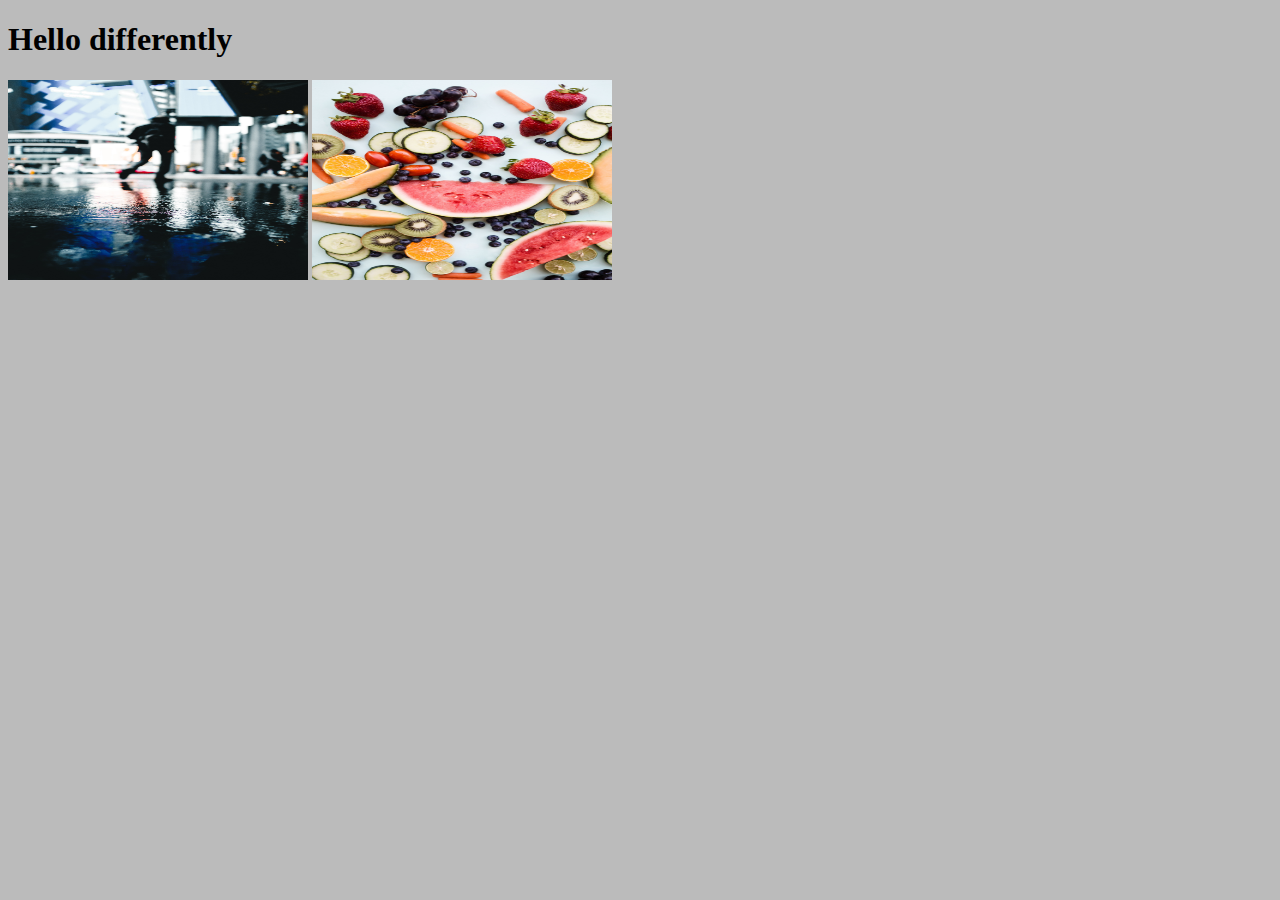
<file: server-side-python/star3/static/index.html>
<!DOCTYPE html>
<html lang="en">
<head>
    <meta charset="UTF-8">
    <meta name="viewport" content="width=device-width, initial-scale=1.0">
    <meta http-equiv="X-UA-Compatible" content="ie=edge">
    <title>Document</title>
    <link rel="stylesheet" href="css/style.css">
</head>
<body>
    <h1>Hello from index - html</h1>
    <img src="./images/marcelo-cidrack-abRlnvo1K5w-unsplash.jpg" alt="">
    <img src="./images/stephanie-studer-KBehqzCvWuw-unsplash.jpg" alt="">
    <script src="./js/logic.js"></script>
</body>
</html>
</file>
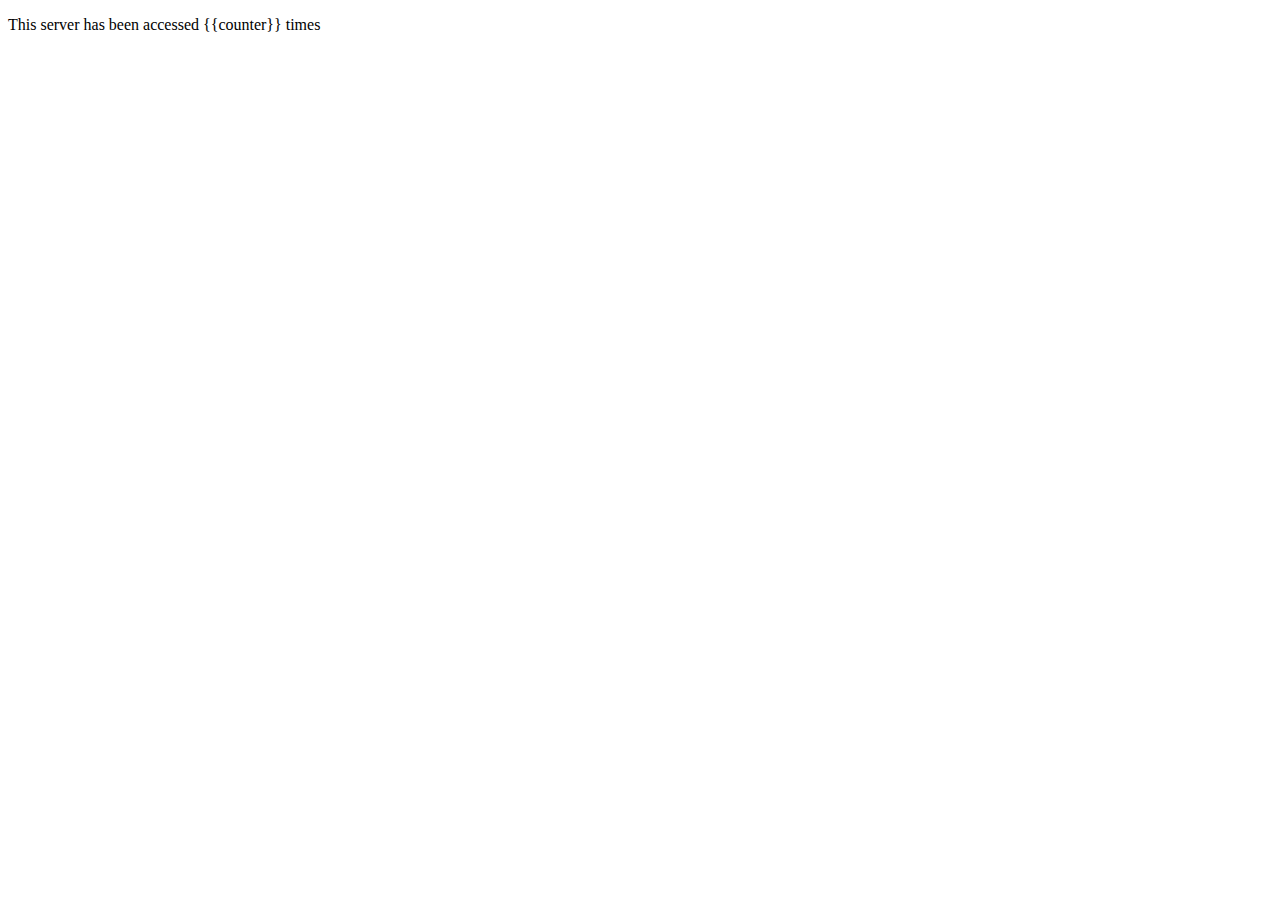
<file: jinja-templates/star1/templates/base.html>
<!DOCTYPE html>
<html lang="en">

<head>
    <meta charset="UTF-8">
    <meta name="viewport" content="width=device-width, initial-scale=1.0">
    <meta http-equiv="X-UA-Compatible" content="ie=edge">
    <title>Document</title>
</head>

<body>
    <p>
        This server has been accessed {{counter}} times
    </p>
</body>

</html>
</file>
<file: server-side-python/star3/static/css/style.css>
html{
    background-color: #bbbbbb;
}
img{
    display: inline-block;
    height: 200px;
    width: 300px;
}
</file>
